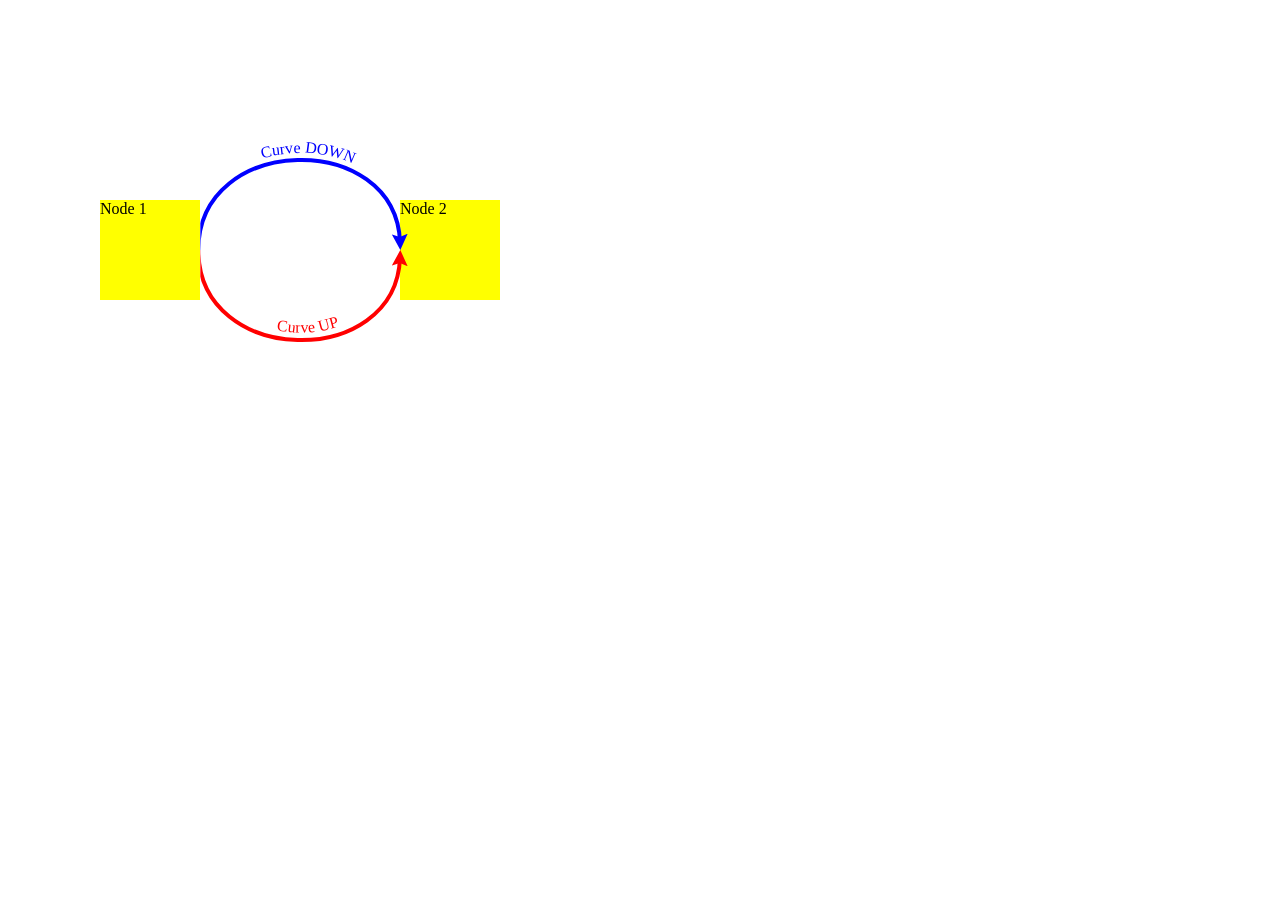
<file: test_leaderline.html>
<!DOCTYPE html>
<html>
<head>
    <script src="js/librerias/leader-line.min.js"></script>
    <style>
        .note { width: 100px; height: 100px; background: yellow; position: absolute; }
        #note1 { left: 100px; top: 200px; }
        #note2 { left: 400px; top: 200px; }
    </style>
</head>
<body>
    <div id="note1" class="note">Node 1</div>
    <div id="note2" class="note">Node 2</div>
    <script>
        const n1 = document.getElementById('note1');
        const n2 = document.getElementById('note2');

        const rect1 = n1.getBoundingClientRect();
        const rect2 = n2.getBoundingClientRect();
        const cx1 = rect1.left + rect1.width/2;
        const cy1 = rect1.top + rect1.height/2;
        const cx2 = rect2.left + rect2.width/2;
        const cy2 = rect2.top + rect2.height/2;
        
        const dx = cx2 - cx1;
        const dy = cy2 - cy1;
        const dist = Math.sqrt(dx*dx + dy*dy);
        const nx = dx/dist;
        const ny = dy/dist;

        // Perpendicular vector (up/left)
        const px1 = -ny;
        const py1 = nx;
        
        // Perpendicular vector (down/right)
        const px2 = ny;
        const py2 = -nx;

        const mag = dist * 0.4;
        
        // Line 1: Curve UP
        new LeaderLine(n1, n2, {
            path: 'fluid',
            color: 'red',
            startSocketGravity: [px1 * mag, py1 * mag],
            endSocketGravity: [px1 * mag, py1 * mag],
            middleLabel: LeaderLine.pathLabel({text: 'Curve UP', lineOffset: 12})
        });

        // Line 2: Curve DOWN
        new LeaderLine(n1, n2, {
            path: 'fluid',
            color: 'blue',
            startSocketGravity: [px2 * mag, py2 * mag],
            endSocketGravity: [px2 * mag, py2 * mag],
            middleLabel: LeaderLine.pathLabel({text: 'Curve DOWN', lineOffset: 12})
        });
    </script>
</body>
</html>
</file>
